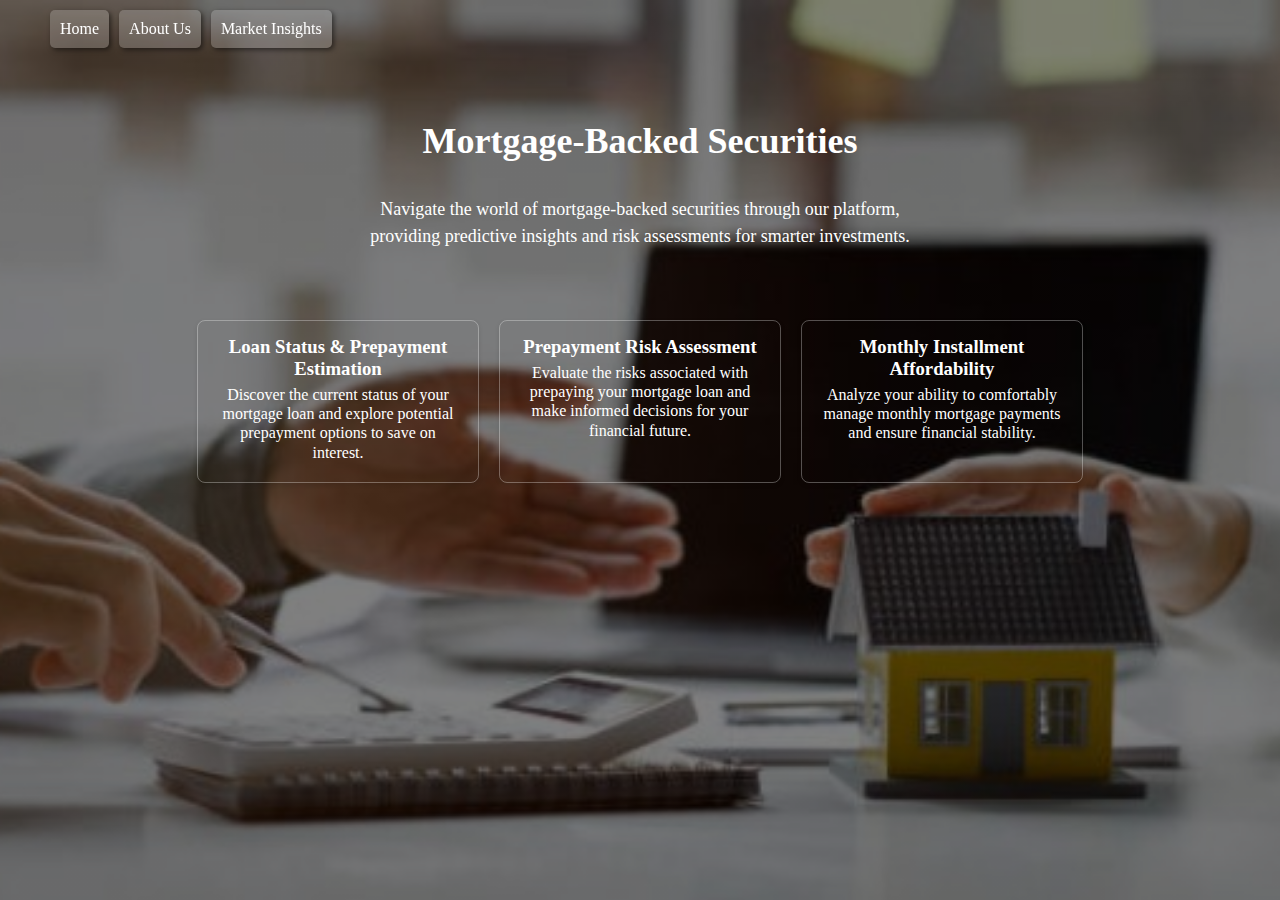
<file: templates/index.html>
<!DOCTYPE html>
<html lang="en">
<head>
    <meta charset="UTF-8">
    <meta name="viewport" content="width=device-width, initial-scale=1.0">
    <title>Mortgage Loan Home</title>
    <style>
                    
                    
        body {
            margin: 0;
            padding: 0;
            height: 100%;
            background-image: linear-gradient(rgba(0,0,0,0.5), rgba(0,0,0,0.5)),url('/static/mbsimage.jpg');
            background-repeat: no-repeat;
            background-position: center;
            background-size: cover;
            display: flex;
            flex-direction: column;
            align-items: center;
            justify-content: center;
            min-height: 100vh;
            background-color: #f4f4f4;
            justify-content: flex-start; /* Changed to flex-start */
        }
        
        .navbar {
            position: fixed;
            top: 10px;
            left: 50px;
            display: flex;
            
            gap: 10px; /* Space between navbar items */
        }

        .navbar a {
            background-color: rgba(255, 255, 255, 0.2);
            color: #fff;
            text-decoration: none;
            padding: 10px;
            border-radius: 5px;
            transition: background-color 0.3s;
            box-shadow: 2px 2px 5px rgba(0, 0, 0, 0.5);
        }

        .navbar a:hover {
            background-color: rgba(255, 255, 255, 0.4); /* Light on hover */
        }
        
        h1 {
            text-align: center;
            color: #fff;
            font-size: 36px; /* Increased font size */
            margin-top: 120px; /* Space for fixed navbar */
        }
        .container {
            display: flex;
            justify-content: center;
            margin-top: 100px;
            margin-top: 50px; /* Reduced space for fixed navbar */
            
        }

        .description {
            text-align: center; /* Center the text */
            font-family: 'Georgia', serif; /* Example of a curved font */
            font-size: 18px; /* Adjust the size as needed */
            margin: 10px; /* Add margin for spacing */
            line-height: 1.5; /* Improve readability */
            color: #fff;
        }
        .box {
            border: 1px solid rgba(255,255,255,0.3);
            box-shadow: 2px 2px 15px rgba(0,0,0,0.3);
            border-radius: 8px;
            padding: 15px;
            margin: 10px;
            width: 250px;
            text-align: center;
            box-shadow: 0 2px 5px rgba(0,0,0,0.1);
            cursor: pointer;
            transition: background-color 0.3s ease;
        }
        .box:hover {
            background-color:rgba(255,255,255,0.3); 
        }
        .box h3 {
            margin: 0;
            color: #fff;
        }

       .box p {
            margin: 5px 0; /* Reduce margin for tighter spacing */
            line-height: 1.2; /* Adjust line height for compactness */
            color: #fff;
        }
    </style>
</head>
<body>
    

    <div class="navbar">
        <a href="/">Home</a>
        <a href="/about">About Us</a>
        <a href="/market">Market Insights</a>
    </div>
    
    <h1>Mortgage-Backed Securities</h1>
    <p class="description">Navigate the world of mortgage-backed securities through our platform,<br>
        providing predictive insights and risk assessments for smarter investments. 
    </p>   

    <div class="container">
        <div class="box" onclick="window.location.href='/predict'">
            <h3>Loan Status & Prepayment Estimation</h3>
            <p>Discover the current status of your mortgage loan and explore potential prepayment options to save on interest.</p>
        </div>
        <div class="box" onclick="window.location.href='/prepayrisk'">
            <h3>Prepayment Risk Assessment</h3>
            <p>Evaluate the risks associated with prepaying your mortgage loan and make informed decisions for your financial future.</p>
        </div>
        <div class="box" onclick="window.location.href='/affordability'">
            <h3>Monthly Installment Affordability</h3>
            <p>Analyze your ability to comfortably manage monthly mortgage payments and ensure financial stability.</p>
        </div>
    </div>







</body>
</html>
</file>
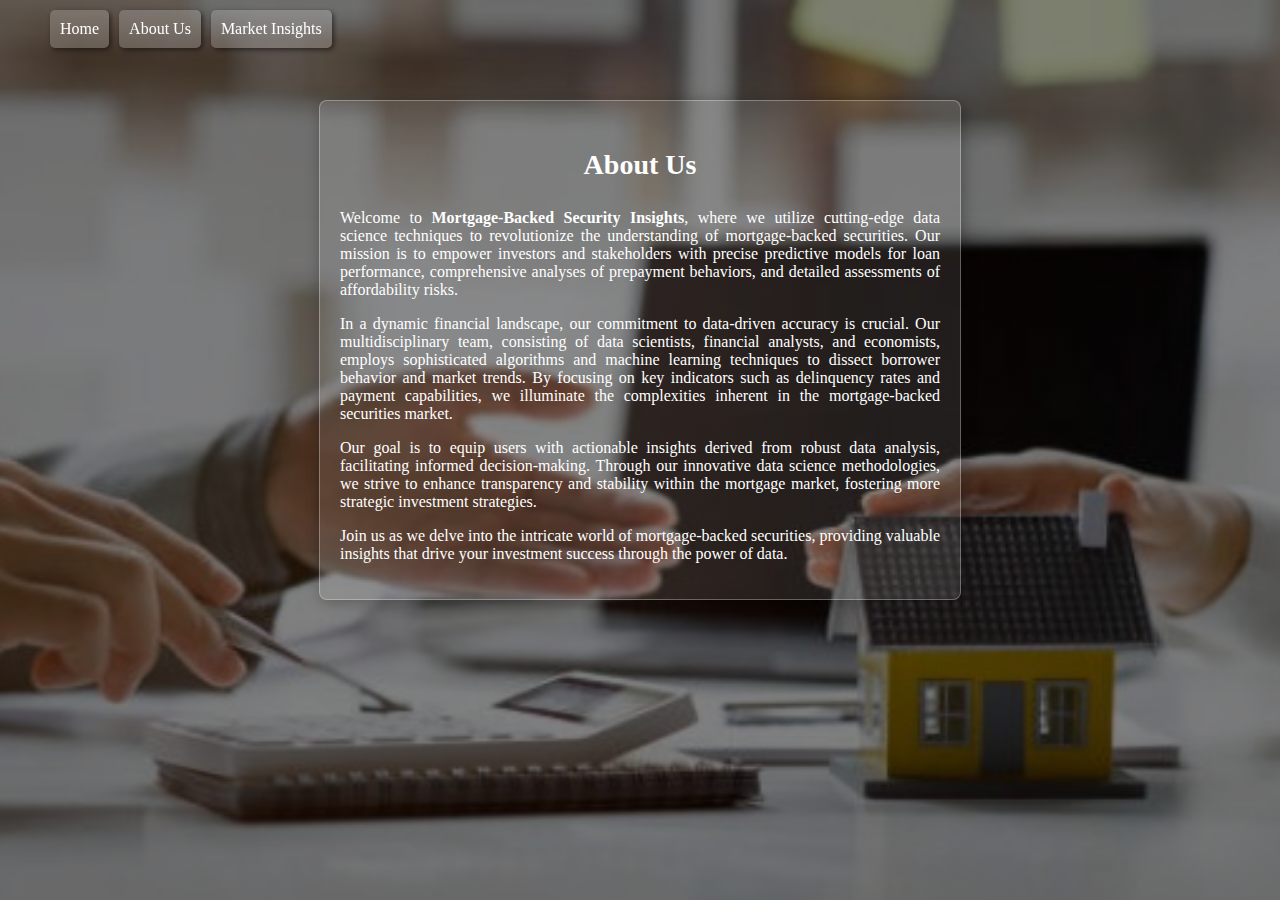
<file: templates/about.html>
<!DOCTYPE html>
<html lang="en">
<head>
    <meta charset="UTF-8">
    <meta name="viewport" content="width=device-width, initial-scale=1.0">
    <title>About Us - Mortgage-Backed Securities</title>
    <style>
        body {
            margin: 0;
            padding: 0;
            height: 100%;
            background-image: linear-gradient(rgba(0,0,0,0.5), rgba(0,0,0,0.5)), url('/static/mbsimage.jpg');
            background-repeat: no-repeat;
            background-position: center;
            background-size: cover;
            display: flex;
            flex-direction: column;
            align-items: center;
            justify-content: flex-start;
            min-height: 100vh;
            background-color: #f4f4f4;
        }
        
        .navbar {
            position: fixed;
            top: 10px;
            left: 50px;
            display: flex;
            gap: 10px;
        }

        .navbar a {
            background-color: rgba(255, 255, 255, 0.2);
            color: #fff;
            text-decoration: none;
            padding: 10px;
            border-radius: 5px;
            transition: background-color 0.3s;
            box-shadow: 2px 2px 5px rgba(0, 0, 0, 0.5);
        }

        .navbar a:hover {
            background-color: rgba(255, 255, 255, 0.4);
        }

        .info-box {
            width: 90%;
            max-width: 600px;
            margin: 100px auto;
            padding: 20px;
            background-color: rgba(255, 255, 255, 0.1);
            border: 1px solid rgba(255, 255, 255, 0.3);
            border-radius: 8px;
            box-shadow: 2px 2px 15px rgba(0, 0, 0, 0.3);
            color: #fff;
            text-align: justify;
        }

        .info-box h3 {
            text-align: center;
            font-size: 28px;
        }
    </style>
</head>
<body>

    <div class="navbar">
        <a href="/">Home</a>
        <a href="/about">About Us</a>
        <a href="/market">Market Insights</a>
    </div>

    <div class="info-box">
        <h3>About Us</h3>
        <p>Welcome to <strong>Mortgage-Backed Security Insights</strong>, where we utilize cutting-edge data science techniques to revolutionize the understanding of mortgage-backed securities. Our mission is to empower investors and stakeholders with precise predictive models for loan performance, comprehensive analyses of prepayment behaviors, and detailed assessments of affordability risks.</p>
        <p>In a dynamic financial landscape, our commitment to data-driven accuracy is crucial. Our multidisciplinary team, consisting of data scientists, financial analysts, and economists, employs sophisticated algorithms and machine learning techniques to dissect borrower behavior and market trends. By focusing on key indicators such as delinquency rates and payment capabilities, we illuminate the complexities inherent in the mortgage-backed securities market.</p>
        <p>Our goal is to equip users with actionable insights derived from robust data analysis, facilitating informed decision-making. Through our innovative data science methodologies, we strive to enhance transparency and stability within the mortgage market, fostering more strategic investment strategies.</p>
        <p>Join us as we delve into the intricate world of mortgage-backed securities, providing valuable insights that drive your investment success through the power of data.</p>
    </div>

</body>
</html>
</file>
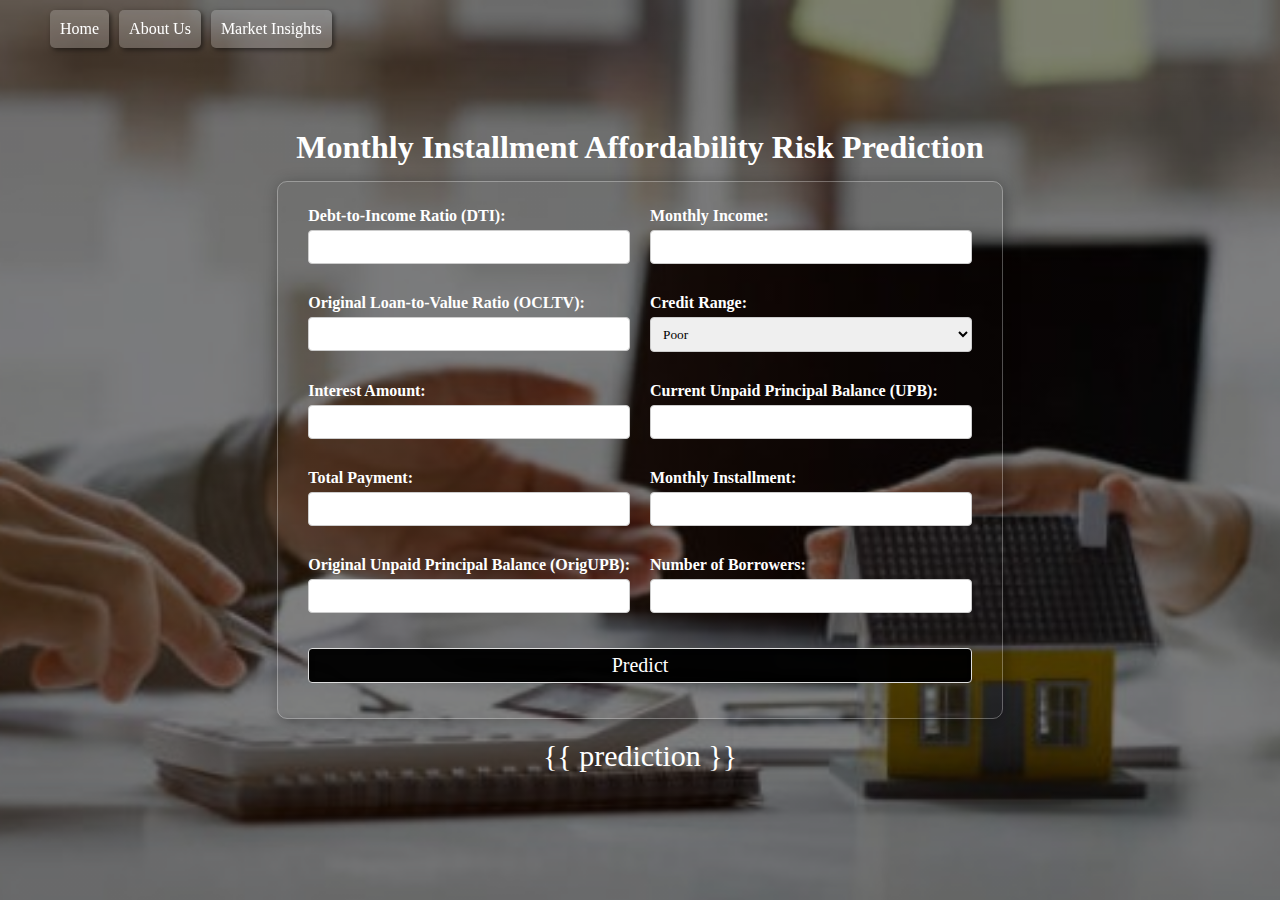
<file: templates/affordability.html>
<!DOCTYPE html>
<html lang="en">
<head>
    <meta charset="UTF-8">
    <meta name="viewport" content="width=device-width, initial-scale=1.0">
    <title>Prepay Risk</title>
    <style>
         *{
            margin: 0;
            padding: 0;
            box-sizing: border-box;
            font-family: 'poppins','sans-serif';
        }
        /* General styling for the body */
        body {
            background-image: linear-gradient(rgba(0,0,0,0.5), rgba(0,0,0,0.5)),url('/static/mbsimage.jpg');
            background-repeat: no-repeat;
            background-position: center;
            background-size: cover;
            display: flex;
            flex-direction: column;
            align-items: center;
            justify-content: center;
            min-height: 100vh;
            background-color: #f4f4f4;
        }
        

        .navbar {
            position: fixed;
            top: 10px;
            left: 50px;
            display: flex;
            gap: 10px; /* Space between navbar items */
        }

        .navbar a {
            background-color: rgba(255, 255, 255, 0.2);
            color: #fff;
            text-decoration: none;
            padding: 10px;
            border-radius: 5px;
            transition: background-color 0.3s;
            box-shadow: 2px 2px 5px rgba(0, 0, 0, 0.5);
        }

        .navbar a:hover {
            background-color: rgba(255, 255, 255, 0.4); /* Light on hover */
        }

             
        h1 {
            margin-top: 2px;
            text-align: center;
            margin-bottom: 15px;
            color: #fff;
        }
                h1:hover{
            -webkit-text-stroke: 2px #fff;
            color: transparent;
        }

        .container {
            display: grid;
            background: transparent;
            grid-template-columns: repeat(2, 1fr); /* 3 columns */
            gap: 20px; /* Space between grid items */
            grid-row-gap: 5px;
            max-width: 800px; /* Set a max width for the form */
            width: 100%;
            padding: 25px 30px 30px; /* Padding inside the container */
            border: 1px solid rgba(255,255,255,0.3); /* Border around the container */
            border-radius: 10px; /* Rounded corners */
            box-shadow:2px 2px 15px rgba(0,0,0,0.3) ; /* Subtle shadow for depth */
        }

        .form-item {
            display: flex;
            flex-direction: column;
            margin-bottom: 20px;
            outline: 0;
        }

        label {
            margin-bottom: 5px; /* Space between label and input */
            font-weight: bold;
            color: #fff;
        }

        input, select {
            padding: 8px; /* Add padding for better appearance */
            border: 1px solid #ccc;
            border-radius: 4px;
            margin-bottom: 5px; /* Space below inputs/selects */
            width: 100%; /* Full width of the grid item */
            box-sizing: border-box; /* Ensure padding does not affect width */
        }

        /* Center the submit button in its own row */
        .submit-button {
            grid-column: span 2;
            text-align: center;
        }

        input[type="submit"] {
            width: 100%;
            border: none;
            padding: 5px 20px;
            border: none;
            background-color: rgba(0, 0, 0, 0.966);
            color: #fff;
            border-radius: 4px;
            cursor: pointer;
            box-shadow: inset 1px 1px 5px rgba(0,0,0,0.3);
            outline: 0;
            font-size: 18px;
            border:1px solid #ddd;
            width: 100%;
            margin-top: 5px;
            font-size: 20px;
        }

        .prediction {
            margin-top: 20px; /* Space below the prediction div */
            text-align: center; /* Center text */
            font-size: 30px;
            color: #fff;

        }

        .submit-button :hover {
   
          opacity: 0.8;
        

        }

        input#submit:active{

          opacity: 0.8;

        }

    </style>
</head>
<body>

    <div class="navbar">
        <a href="/">Home</a>
        <a href="/about">About Us</a>
        <a href="/market">Market Insights</a>
    </div>
    <h1>Monthly Installment Affordability Risk Prediction</h1>
    <form action="/affordability" method="post">
        <div class="container">
            <div class="form-item">
                <label for="DTI">Debt-to-Income Ratio (DTI):</label>
                <input type="text" name="DTI" required>
            </div>

            <div class="form-item">
                <label for="MonthlyIncome">Monthly Income:</label>
                <input type="text" name="MonthlyIncome" required>
            </div>

            <div class="form-item">
                <label for="OCLTV">Original Loan-to-Value Ratio (OCLTV):</label>
                <input type="text" name="OCLTV" required>
            </div>

            <div class="form-item">
                <label for="CreditRange">Credit Range:</label>
                <select id="CreditRange" name="CreditRange" required>
                    <option value="0">Poor</option>
                    <option value="1">Fair</option>
                    <option value="2">Good</option>
                    <option value="3">Excellent</option>
                </select>
            </div>

            <div class="form-item">
                <label for="InterestAmount">Interest Amount:</label>
                <input type="text" name="InterestAmount" required>
            </div>

            <div class="form-item">
                <label for="CurrentUPB">Current Unpaid Principal Balance (UPB):</label>
                <input type="text" name="CurrentUPB" required>
            </div>

            <div class="form-item">
                <label for="Totalpayment">Total Payment:</label>
                <input type="text" name="Totalpayment" required>
            </div>

            <div class="form-item">
                <label for="MonthlyInstallment">Monthly Installment:</label>
                <input type="text" name="MonthlyInstallment" required>
            </div>

            <div class="form-item">
                <label for="OrigUPB">Original Unpaid Principal Balance (OrigUPB):</label>
                <input type="text" name="OrigUPB" required>
            </div>

            <div class="form-item">
                <label for="NumBorrowers">Number of Borrowers:</label>
                <input type="text" name="NumBorrowers" required>
            </div>


            <div class="submit-button">
                <input type="submit" value="Predict">
             </div>
          </div>
        </div>

        
    </form>

    <div class="prediction">{{ prediction }}</div>
</body>
</file>
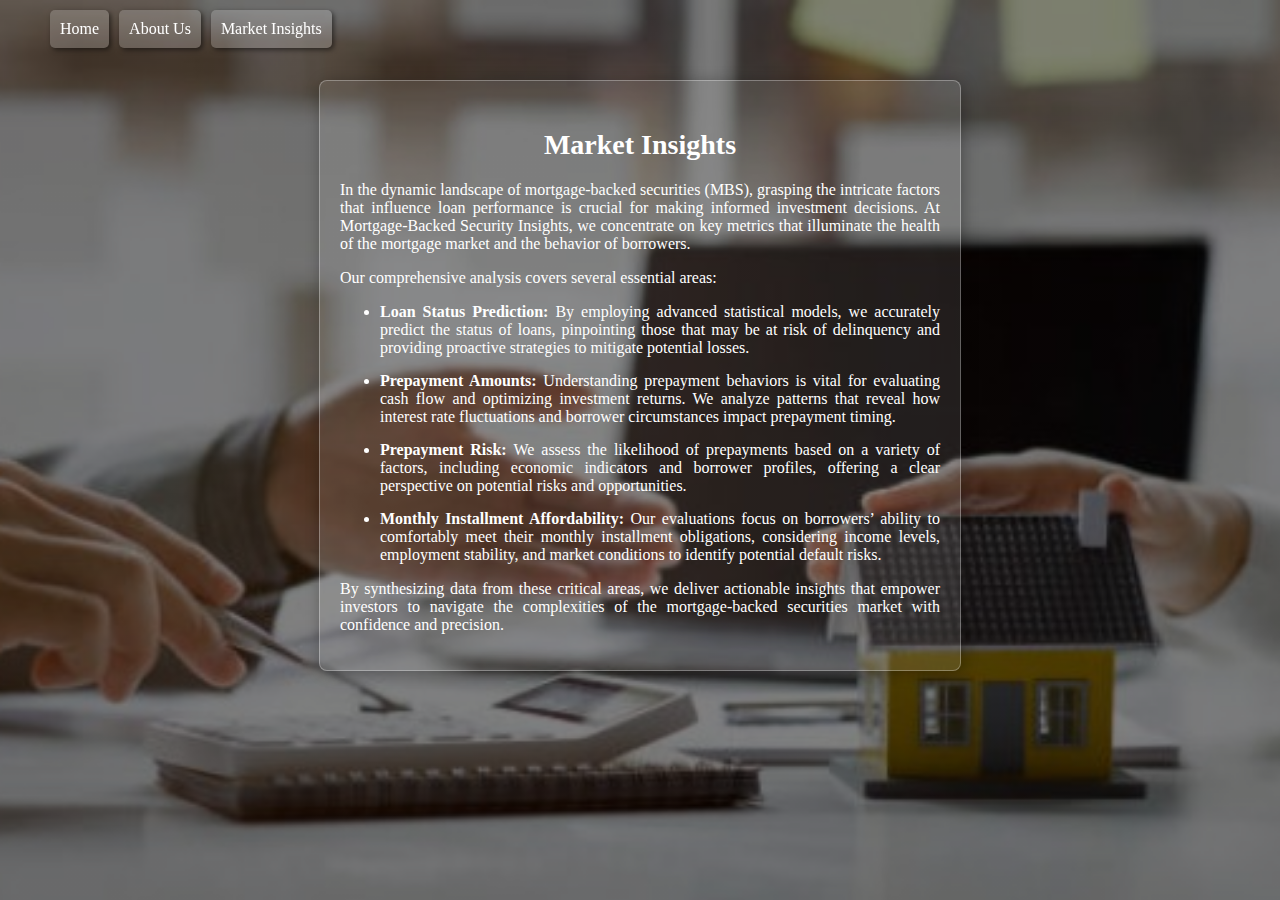
<file: templates/market.html>
<!DOCTYPE html>
<html lang="en">
<head>
    <meta charset="UTF-8">
    <meta name="viewport" content="width=device-width, initial-scale=1.0">
    <title>Market Insights - Mortgage-Backed Securities</title>
    <style>
        body {
            margin: 0;
            padding: 0;
            height: 100%;
            background-image: linear-gradient(rgba(0,0,0,0.5), rgba(0,0,0,0.5)), url('/static/mbsimage.jpg');
            background-repeat: no-repeat;
            background-position: center;
            background-size: cover;
            display: flex;
            flex-direction: column;
            align-items: center;
            justify-content: flex-start; /* Changed to flex-start */
            min-height: 100vh;
            background-color: #f4f4f4;
        }
        
        .navbar {
            position: fixed;
            top: 10px;
            left: 50px;
            display: flex;
            gap: 10px; /* Space between navbar items */
        }

        .navbar a {
            background-color: rgba(255, 255, 255, 0.2);
            color: #fff;
            text-decoration: none;
            padding: 10px;
            border-radius: 5px;
            transition: background-color 0.3s;
            box-shadow: 2px 2px 5px rgba(0, 0, 0, 0.5);
        }

        .navbar a:hover {
            background-color: rgba(255, 255, 255, 0.4); /* Light on hover */
        }

        .info-box {
            width: 90%; /* Full width for content box */
            max-width: 600px; /* Limit max width */
            margin: 80px auto; /* Center the box */
            padding: 20px;
            background-color: rgba(255, 255, 255, 0.1);
            border: 1px solid rgba(255, 255, 255, 0.3);
            border-radius: 8px;
            box-shadow: 2px 2px 15px rgba(0, 0, 0, 0.3);
            color: #fff;
            text-align: justify; /* Justify text alignment */
        }

        .info-box h3 {
            text-align: center; /* Center the heading */
            font-size: 28px; /* Increase heading size */
            margin-bottom: 20px; /* Space below heading */
        }

        .info-box ul li {
            margin-bottom: 15px; /* Gap between list items */
        }
    </style>
</head>
<body>

    <div class="navbar">
        <a href="/">Home</a>
        <a href="/about">About Us</a>
        <a href="/market">Market Insights</a>
    </div>

    <div class="info-box">
        <h3>Market Insights</h3>
        <p>In the dynamic landscape of mortgage-backed securities (MBS), grasping the intricate factors that influence loan performance is crucial for making informed investment decisions. At Mortgage-Backed Security Insights, we concentrate on key metrics that illuminate the health of the mortgage market and the behavior of borrowers.</p>
        <p>Our comprehensive analysis covers several essential areas:</p>
        <ul>
            <li><strong>Loan Status Prediction:</strong> By employing advanced statistical models, we accurately predict the status of loans, pinpointing those that may be at risk of delinquency and providing proactive strategies to mitigate potential losses.</li>
            <li><strong>Prepayment Amounts:</strong> Understanding prepayment behaviors is vital for evaluating cash flow and optimizing investment returns. We analyze patterns that reveal how interest rate fluctuations and borrower circumstances impact prepayment timing.</li>
            <li><strong>Prepayment Risk:</strong> We assess the likelihood of prepayments based on a variety of factors, including economic indicators and borrower profiles, offering a clear perspective on potential risks and opportunities.</li>
            <li><strong>Monthly Installment Affordability:</strong> Our evaluations focus on borrowers’ ability to comfortably meet their monthly installment obligations, considering income levels, employment stability, and market conditions to identify potential default risks.</li>
        </ul>
        <p>By synthesizing data from these critical areas, we deliver actionable insights that empower investors to navigate the complexities of the mortgage-backed securities market with confidence and precision.</p>
    </div>

</body>
</html>
</file>
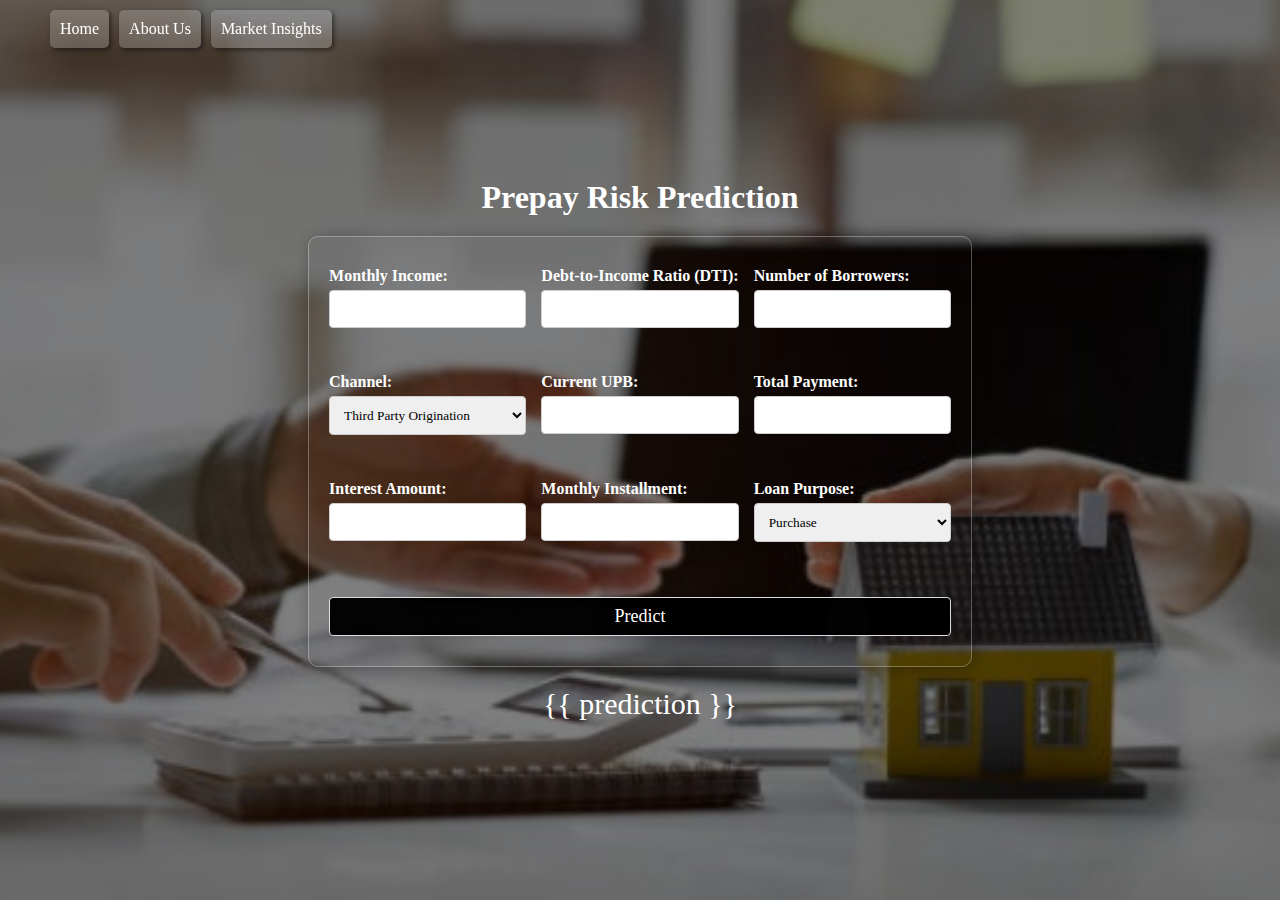
<file: templates/prepayrisk.html>
<!DOCTYPE html>
<html lang="en">
<head>
    <meta charset="UTF-8">
    <meta name="viewport" content="width=device-width, initial-scale=1.0">
    <title>Affordability Risk</title>
    <style>
        *{
            margin: 0;
            padding: 0;
            box-sizing: border-box;
            font-family: 'poppins','sans-serif';
        }
        /* General styling for the body */
        body {
            background-image: linear-gradient(rgba(0,0,0,0.5), rgba(0,0,0,0.5)),url('/static/mbsimage.jpg');
            background-repeat: no-repeat;
            background-position: center;
            background-size: cover;
            display: flex;
            flex-direction: column;
            align-items: center;
            justify-content: center;
            min-height: 100vh;
            background-color: #f4f4f4;
        }
        .navbar {
            position: fixed;
            top: 10px;
            left: 50px;
            display: flex;
            gap: 10px; /* Space between navbar items */
        }

        .navbar a {
            background-color: rgba(255, 255, 255, 0.2);
            color: #fff;
            text-decoration: none;
            padding: 10px;
            border-radius: 5px;
            transition: background-color 0.3s;
            box-shadow: 2px 2px 5px rgba(0, 0, 0, 0.5);
        }

        .navbar a:hover {
            background-color: rgba(255, 255, 255, 0.4); /* Light on hover */
        }
        
        
        h1 {
            text-align: center;
            margin-bottom: 20px;
            color: #fff;
        }
        h1:hover{
            -webkit-text-stroke: 2px #fff;
            color: transparent;
        }

        .container {
            display: grid;
            background: transparent;
            grid-template-columns: repeat(3, 1fr); /* 3 columns */
            gap: 15px; /* Space between grid items */
            max-width: 800px; /* Set a max width for the form */
            width: 100%;
            padding: 30px 20px 20px; /* Padding inside the container */
            border: 1px solid rgba(255,255,255,0.3); /* Border around the container */
            border-radius: 10px; /* Rounded corners */
            box-shadow:2px 2px 15px rgba(0,0,0,0.3) ; /* Subtle shadow for depth */
        }

        .form-item {
            display: flex;
            flex-direction: column;
            margin-bottom: 20px;
            outline: 0;
        }

        label {
            margin-bottom: 5px; /* Space between label and input */
            font-weight: bold;
            color: #fff;
        }

        input, select {
            padding: 10px; /* Add padding for better appearance */
            border: 1px solid #ccc;
            border-radius: 4px;
            margin-bottom: 10px; /* Space below inputs/selects */
            width: 100%; /* Full width of the grid item */
            box-sizing: border-box; /* Ensure padding does not affect width */
        }

        /* Center the submit button in its own row */
        .submit-button {
            grid-column: span 3;
            text-align: center;
            margin-top: 10px;
        }

        input[type="submit"] {
            width: 100%;
            border: none;
            padding: 8px 20px;
            border: none;
            background-color: rgba(0, 0, 0, 0.966);
            color: #fff;
            border-radius: 4px;
            cursor: pointer;
            box-shadow: inset 1px 1px 5px rgba(0,0,0,0.3);
            outline: 0;
            font-size: 18px;
            border:1px solid #ddd;
            width: 100%;
        
        }

        .prediction {
            margin-top: 20px; /* Space below the prediction div */
            text-align: center; /* Center text */
            color: #fff;
            font-size: 30px;
        }

        .submit-button :hover {
   
          opacity: 0.8;
        

        }

        input#submit:active{

          opacity: 0.8;

        }

  </style>
</head>

<body>

    <div class="navbar">
        <a href="/">Home</a>
        <a href="/about">About Us</a>
        <a href="/market">Market Insights</a>
    </div>

    <h1>Prepay Risk Prediction</h1>
    <form action="/prepayrisk" method="post">

        <div class="container">
            <div class="form-item">
                <label for="MonthlyIncome">Monthly Income:</label>
                <input type="text" name="MonthlyIncome" required>
            </div>
            <div class="form-item">
                <label for="DTI">Debt-to-Income Ratio (DTI):</label>
                <input type="text" name="DTI" required>
            </div>
            <div class="form-item">
                <label for="NumBorrowers">Number of Borrowers:</label>
                <input type="text" name="NumBorrowers" required>
            </div>
            <div class="form-item">
                <label for="Channel">Channel:</label>
                <select id="Channel" name="Channel" required>
                    <option value="T">Third Party Origination</option>
                    <option value="R">Retail</option>
                    <option value="C">Correspondent</option>
                    <option value="B">Broker</option>
                </select>
            </div>
            <div class="form-item">
                <label for="CurrentUPB">Current UPB:</label>
                <input type="text" name="CurrentUPB" required>
            </div>
            <div class="form-item">
                <label for="Totalpayment">Total Payment:</label>
                <input type="text" name="Totalpayment" required>
            </div>
            <div class="form-item">
                <label for="InterestAmount">Interest Amount:</label>
                <input type="text" name="InterestAmount" required>
            </div>
            <div class="form-item">
                <label for="MonthlyInstallment">Monthly Installment:</label>
                <input type="text" name="MonthlyInstallment" required>
            </div>
            <div class="form-item">
                <label for="LoanPurpose">Loan Purpose:</label>
                <select id="LoanPurpose" name="LoanPurpose" required>
                    <option value="P">Purchase</option>
                    <option value="N">Refinance - No Cash Out</option>
                    <option value="C">Refinance - Cash Out</option>
                </select>
            </div>
           <div class="submit-button">
              <input type="submit" value="Predict">
           </div>
        </div>
    </form>

    <div class="prediction">{{ prediction }}</div>
</body>
</html>
</file>
